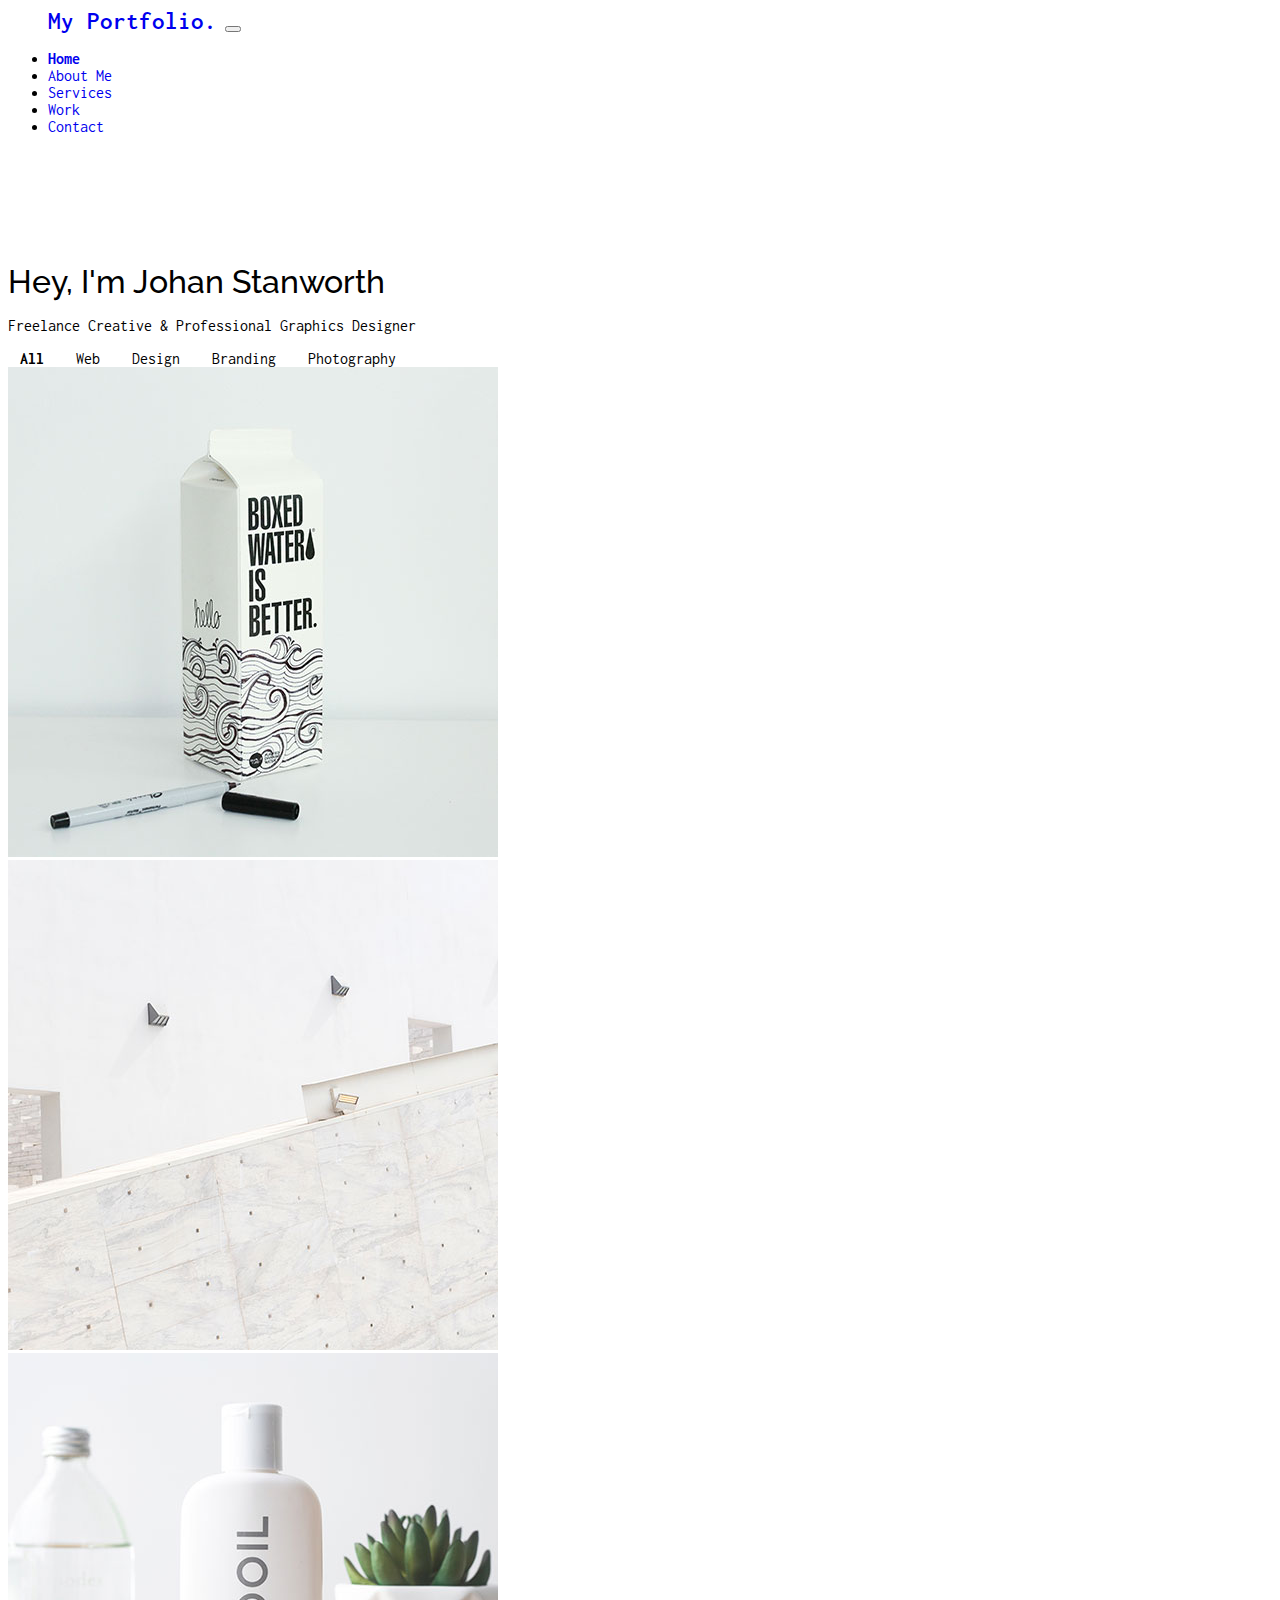
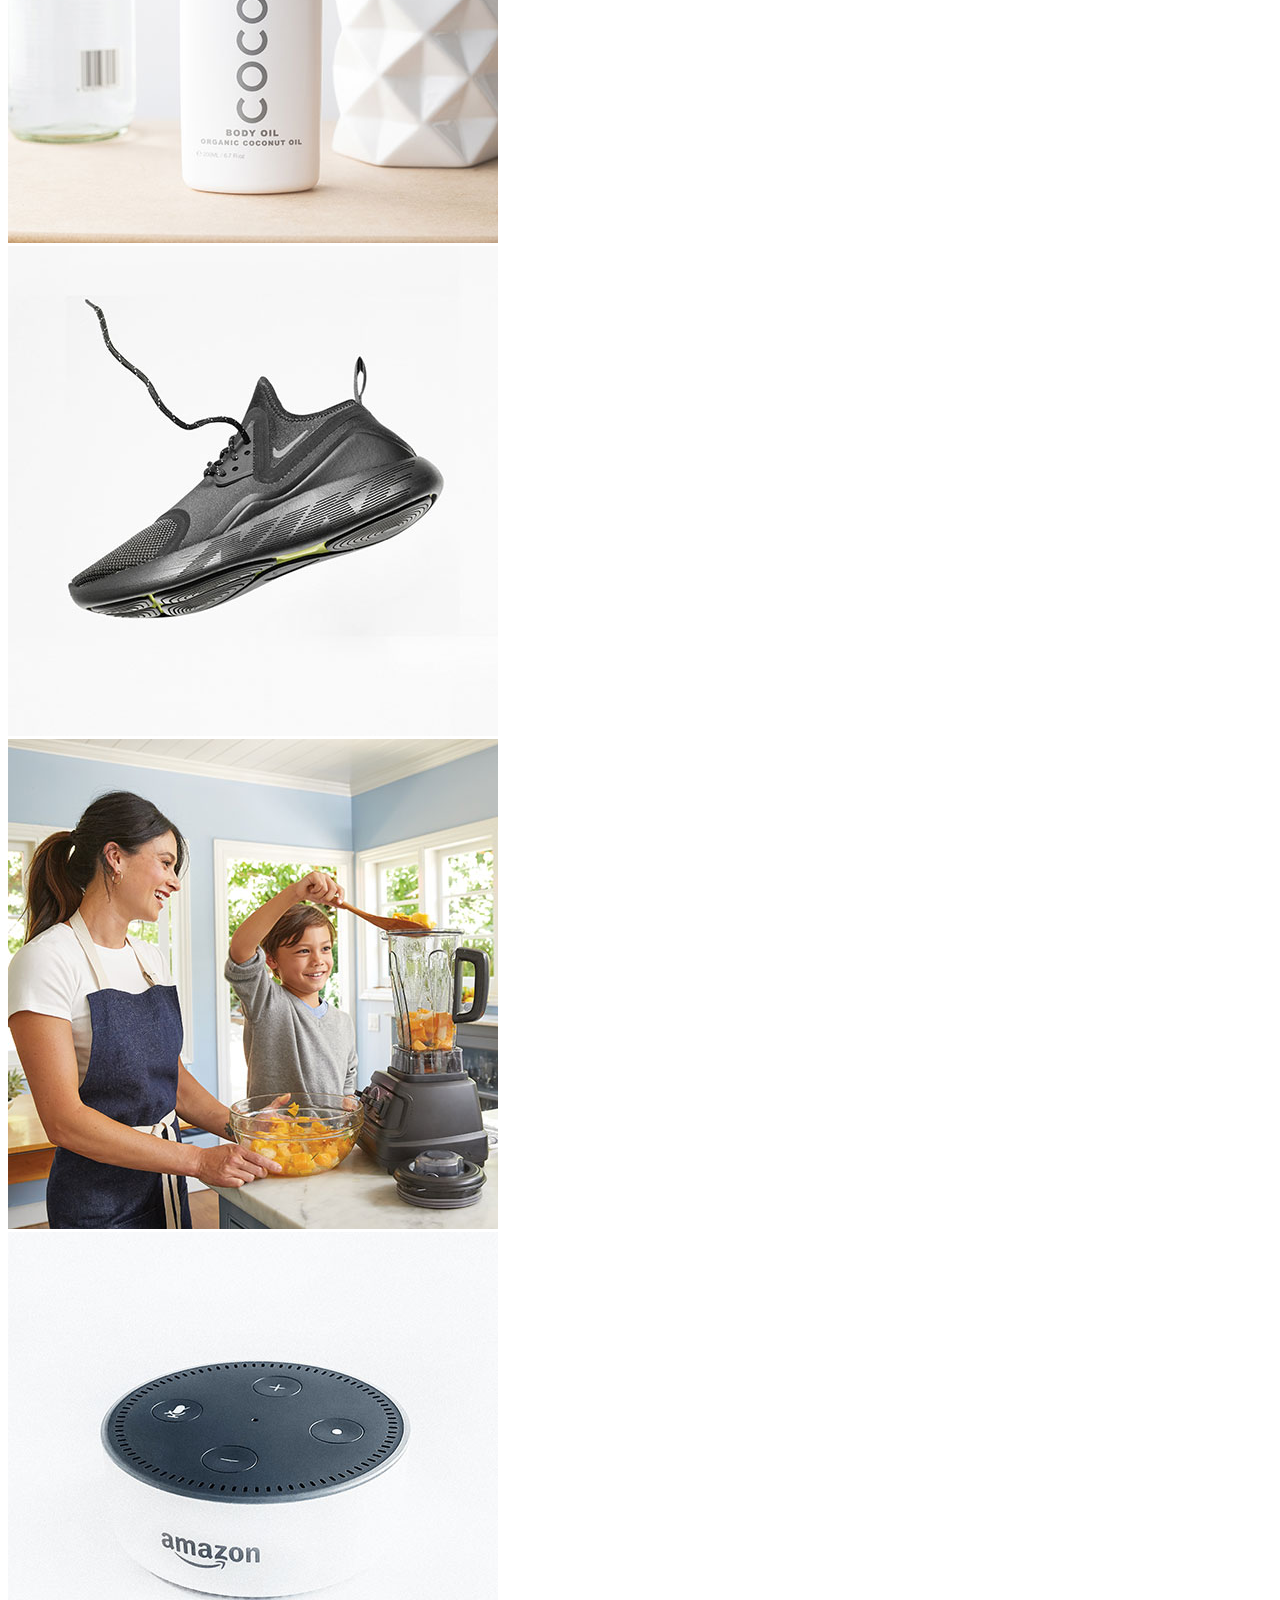
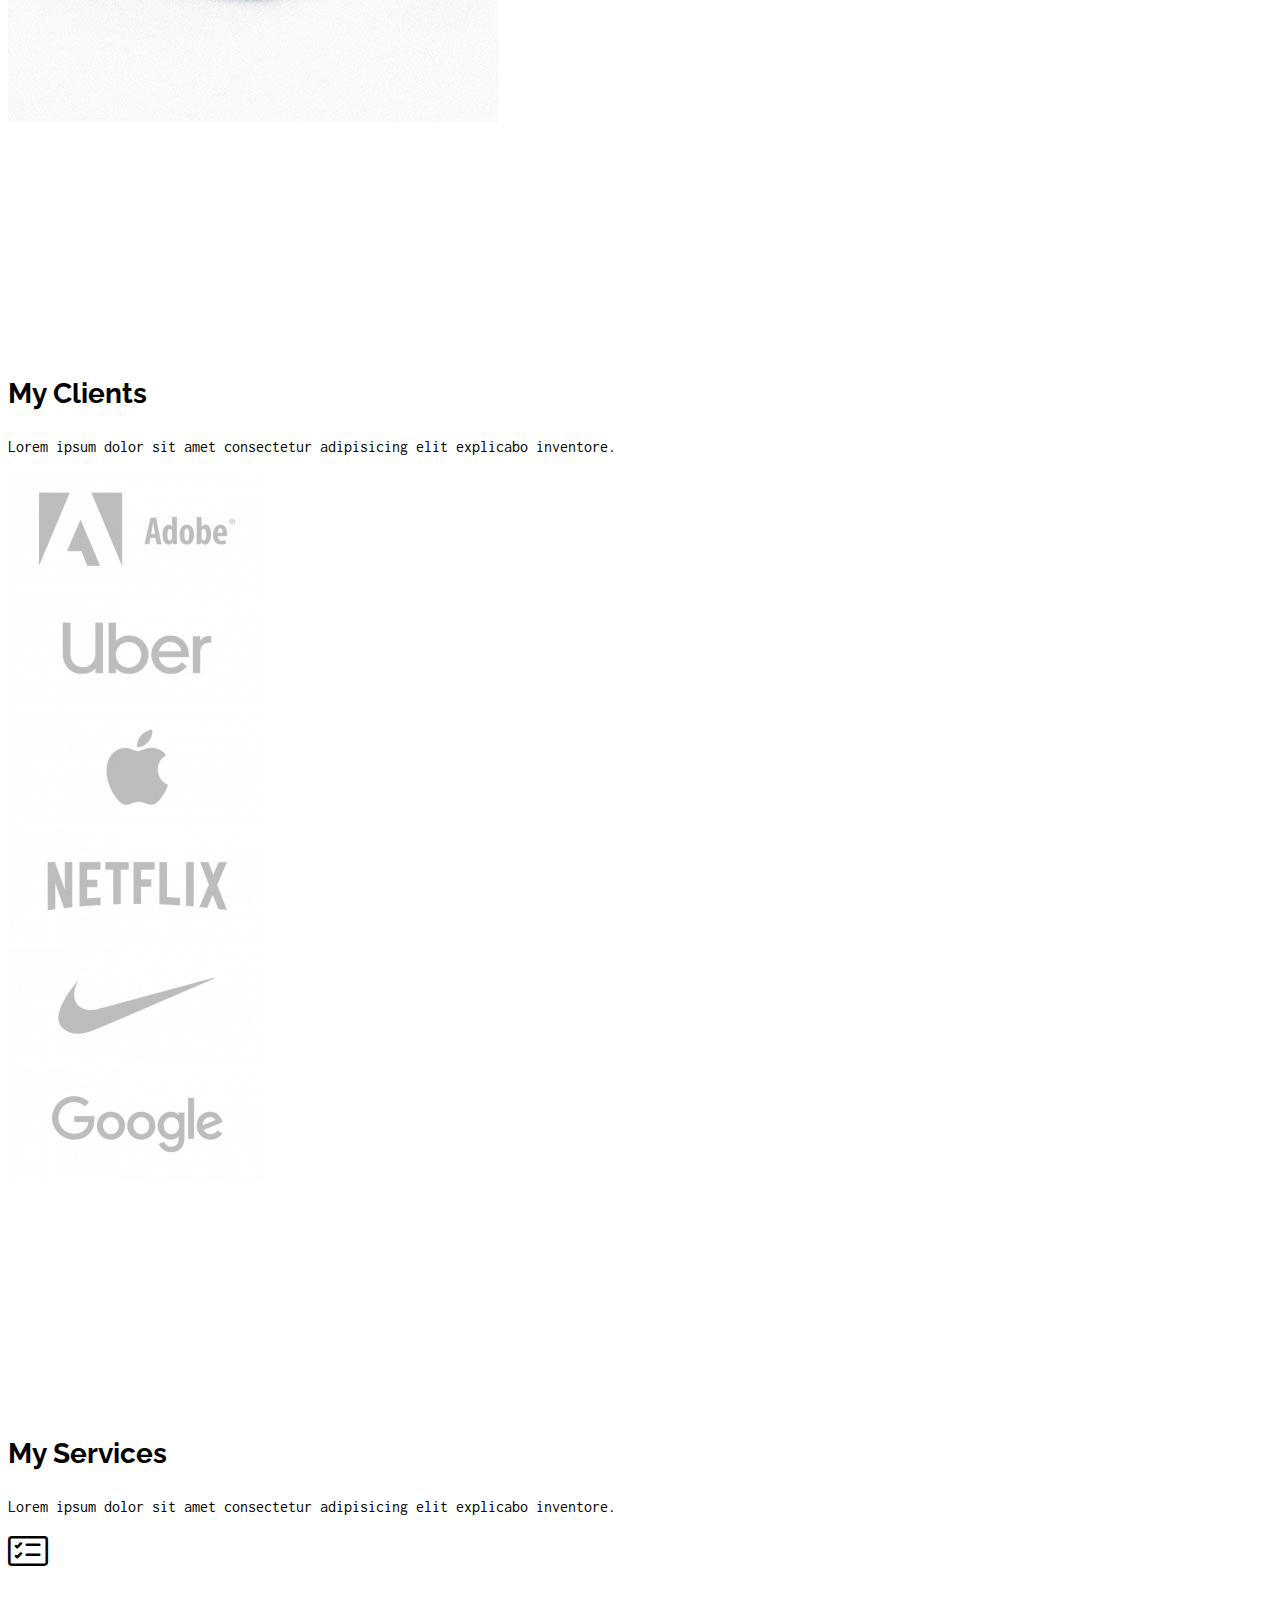
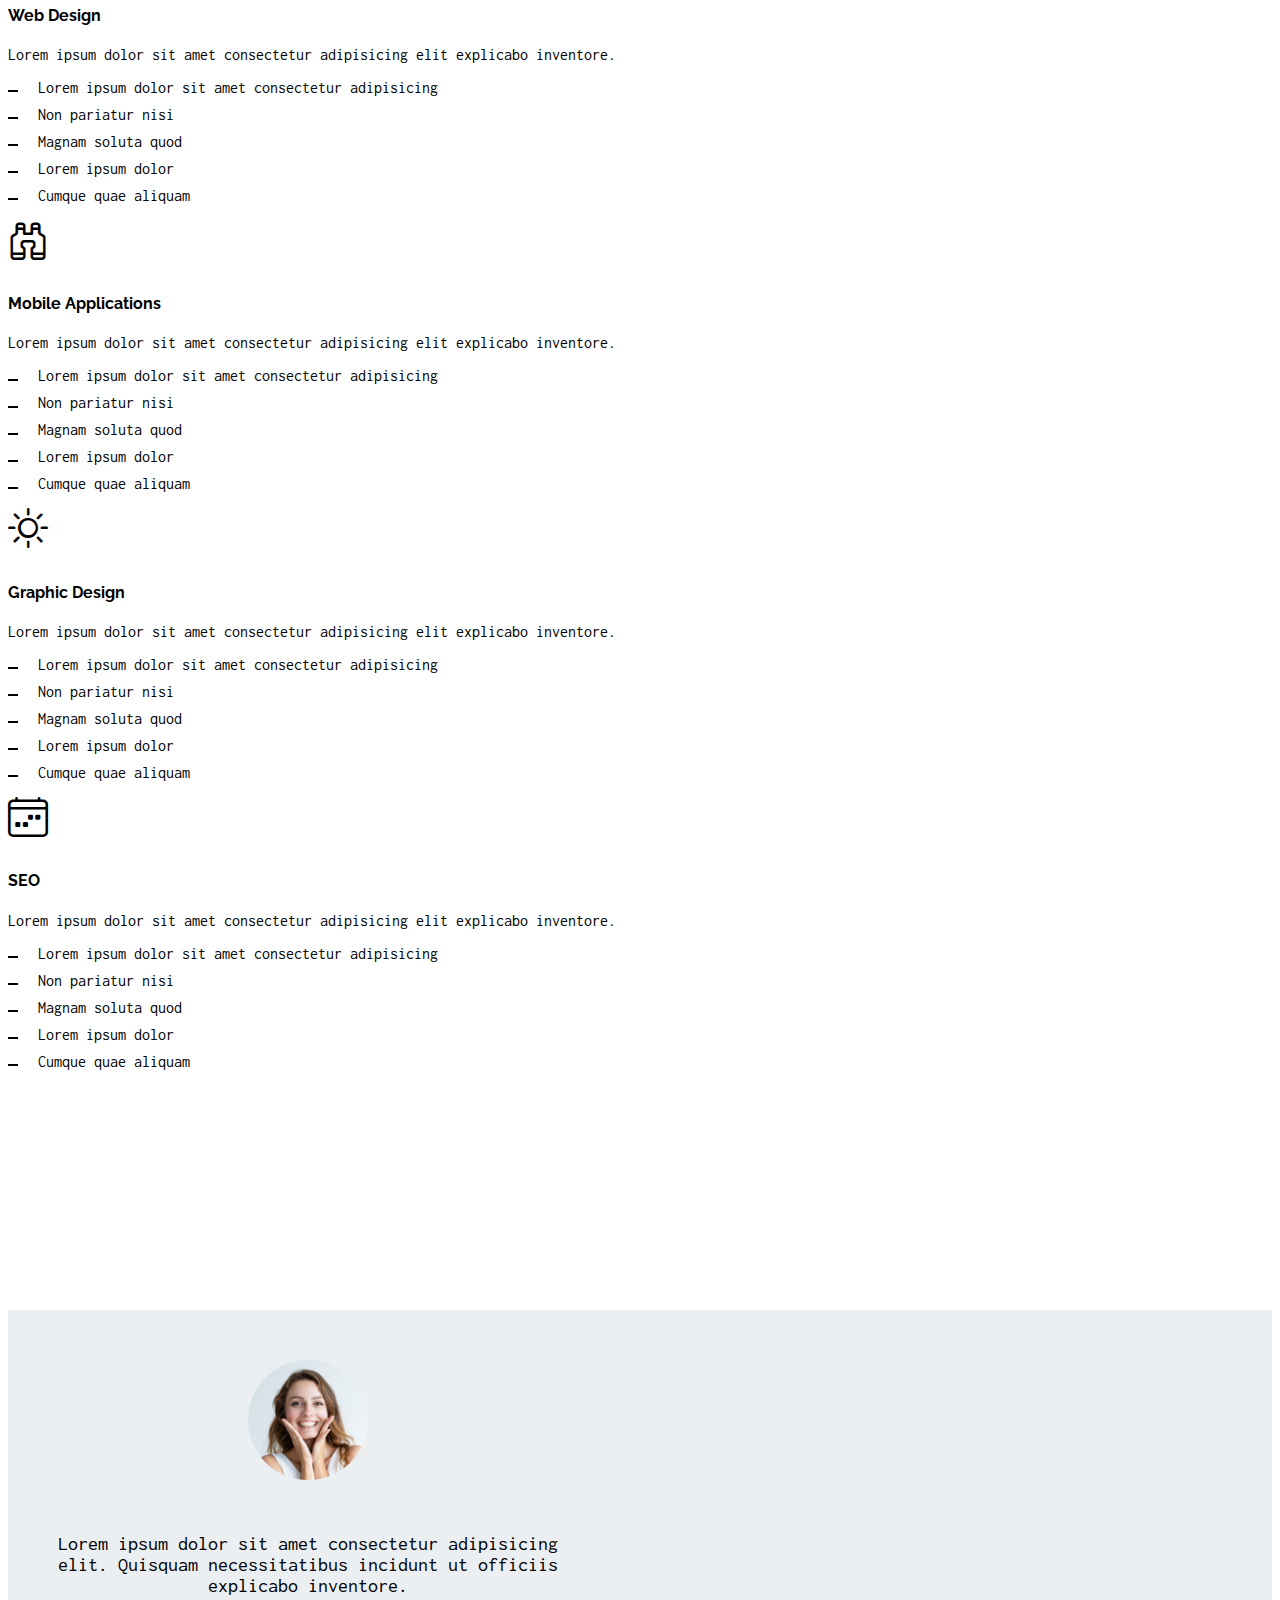
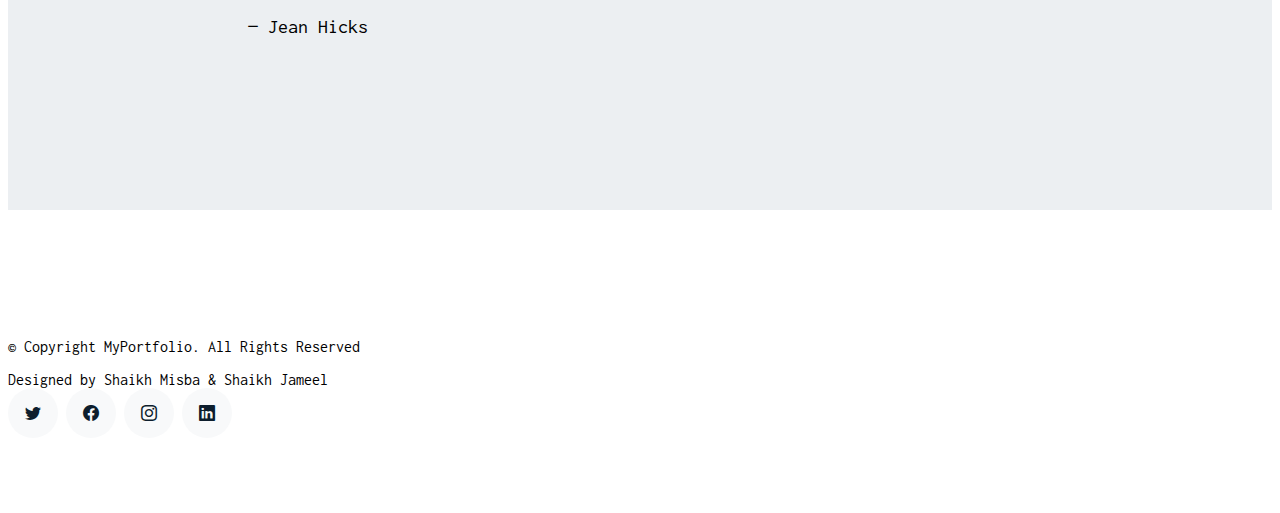
<file: index.html>
<!DOCTYPE html>
<html lang="en">
  <head>
    <!-- Required meta tags -->
    <meta charset="utf-8" />
    <meta name="viewport" content="width=device-width, initial-scale=1" />

    <!-- Bootstrap CSS -->
    <link
      href="https://cdn.jsdelivr.net/npm/bootstrap@5.1.0/dist/css/bootstrap.min.css"
      rel="stylesheet"
      integrity="sha384-KyZXEAg3QhqLMpG8r+8fhAXLRk2vvoC2f3B09zVXn8CA5QIVfZOJ3BCsw2P0p/We"
      crossorigin="anonymous"
    />
    <link rel="stylesheet" href="css/main.css" />
    <link
      rel="stylesheet"
      href="https://cdn.jsdelivr.net/npm/bootstrap-icons@1.5.0/font/bootstrap-icons.css"
    />
    <link rel="preconnect" href="https://fonts.googleapis.com" />
    <link rel="preconnect" href="https://fonts.gstatic.com" crossorigin />
    <link
      href="https://fonts.googleapis.com/css2?family=Inconsolata:wght@300&family=Raleway:wght@300&display=swap"
      rel="stylesheet"
    />
  </head>
  <body>
    <nav class="navbar navbar-expand-lg navbar-light bg-light">
      <div class="container-fluid">
        <a class="navbar-brand" href="#">My Portfolio.</a>
        <button
          class="navbar-toggler"
          type="button"
          data-bs-toggle="collapse"
          data-bs-target="#navbarNav"
          aria-controls="navbarNav"
          aria-expanded="false"
          aria-label="Toggle navigation"
        >
          <span class="navbar-toggler-icon"></span>
        </button>
        <div class="collapse navbar-collapse" id="navbarNav">
          <ul class="navbar-nav">
            <li class="nav-item">
              <a class="nav-link active" aria-current="page" href="index.html"
                >Home</a
              >
            </li>
            <li class="nav-item">
              <a class="nav-link" href="about.html">About Me</a>
            </li>
            <li class="nav-item">
              <a class="nav-link" href="services.html">Services</a>
            </li>
            <li class="nav-item">
              <a class="nav-link" href="work.html">Work</a>
            </li>
            <li class="nav-item">
              <a class="nav-link" href="contact.html">Contact</a>
            </li>
          </ul>
        </div>
      </div>
    </nav>
    <section class="section" id="home">
      <div class="container">
        <div class="row mb-5 align-items-center">
          <div class="col-lg-6 col-md-12 col-ms-12">
            <h2>Hey, I'm Johan Stanworth</h2>
            <p class="mb-0">
              Freelance Creative & Professional Graphics Designer
            </p>
          </div>
          <div
            class="col-md-12 col-lg-6 text-start text-lg-end d-none d-md-block"
          >
            <div id="filters" class="filters">
              <a href="#" class="active">All</a>
              <a href="#">Web</a>
              <a href="#">Design</a>
              <a href="#">Branding</a>
              <a href="#">Photography</a>
            </div>
          </div>
        </div>

        <div class="row">
          <div class="col-lg-4 col-md-6 mb-4">
            <img class="img-fluid" src="/assets/img/img_1.jpg" alt="" />
          </div>
          <div class="col-lg-4 col-md-6 mb-4">
            <img class="img-fluid" src="/assets/img/img_2.jpg" alt="" />
          </div>
          <div class="col-lg-4 col-md-6 mb-4">
            <img class="img-fluid" src="/assets/img/img_3.jpg" alt="" />
          </div>
          <div class="col-lg-4 col-md-6 mb-4">
            <img class="img-fluid" src="/assets/img/img_4.jpg" alt="" />
          </div>
          <div class="col-lg-4 col-md-6 mb-4">
            <img class="img-fluid" src="/assets/img/img_5.jpg" alt="" />
          </div>
          <div class="col-lg-4 col-md-6 mb-4">
            <img class="img-fluid" src="/assets/img/img_6.jpg" alt="" />
          </div>
        </div>
      </div>
    </section>

    <!-- ------------------Clients------------------------------- -->
    <section class="section">
      <div class="container">
        <div class="row justify-content-center text-center mb-4">
          <div class="col-5">
            <h3 class="h3 heading">My Clients</h3>
            <p>
              Lorem ipsum dolor sit amet consectetur adipisicing elit explicabo
              inventore.
            </p>
          </div>
        </div>

        <div class="row">
          <div class="col-4 col-sm-4 col-md-2">
            <a href="#" class="client-logo"
              ><img
                src="assets/img/logo-adobe.png"
                alt="Image"
                class="img-fluid"
            /></a>
          </div>

          <div class="col-4 col-sm-4 col-md-2">
            <a href="#" class="client-logo"
              ><img
                src="assets/img/logo-uber.png"
                alt="Image"
                class="img-fluid"
            /></a>
          </div>

          <div class="col-4 col-sm-4 col-md-2">
            <a href="#" class="client-logo"
              ><img
                src="assets/img/logo-apple.png"
                alt="Image"
                class="img-fluid"
            /></a>
          </div>

          <div class="col-4 col-sm-4 col-md-2">
            <a href="#" class="client-logo"
              ><img
                src="assets/img/logo-netflix.png"
                alt="Image"
                class="img-fluid"
            /></a>
          </div>

          <div class="col-4 col-sm-4 col-md-2">
            <a href="#" class="client-logo"
              ><img
                src="assets/img/logo-nike.png"
                alt="Image"
                class="img-fluid"
            /></a>
          </div>

          <div class="col-4 col-sm-4 col-md-2">
            <a href="#" class="client-logo"
              ><img
                src="assets/img/logo-google.png"
                alt="Image"
                class="img-fluid"
            /></a>
          </div>
        </div>
      </div>
    </section>

    <!-- ------------Services---------------- -->

    <section class="section services">
      <div class="container">
        <div class="row justify-content-center text-center mb-4">
          <div class="col-5">
            <h3 class="h3 heading">My Services</h3>
            <p>
              Lorem ipsum dolor sit amet consectetur adipisicing elit explicabo
              inventore.
            </p>
          </div>
        </div>

        <div class="row">
          <div class="col-lg-3 col-md-6 col-sm-6">
            <i class="bi bi-card-checklist"></i>
            <h4 class="h4 mb-2">Web Design</h4>
            <p>
              Lorem ipsum dolor sit amet consectetur adipisicing elit explicabo
              inventore.
            </p>
            <ul class="list-unstyled list-line">
              <li>Lorem ipsum dolor sit amet consectetur adipisicing</li>
              <li>Non pariatur nisi</li>
              <li>Magnam soluta quod</li>
              <li>Lorem ipsum dolor</li>
              <li>Cumque quae aliquam</li>
            </ul>
          </div>

          <div class="col-12 col-sm-6 col-md-6 col-lg-3">
            <i class="bi bi-binoculars"></i>
            <h4 class="h4 mb-2">Mobile Applications</h4>
            <p>
              Lorem ipsum dolor sit amet consectetur adipisicing elit explicabo
              inventore.
            </p>
            <ul class="list-unstyled list-line">
              <li>Lorem ipsum dolor sit amet consectetur adipisicing</li>
              <li>Non pariatur nisi</li>
              <li>Magnam soluta quod</li>
              <li>Lorem ipsum dolor</li>
              <li>Cumque quae aliquam</li>
            </ul>
          </div>

          <div class="col-12 col-sm-6 col-md-6 col-lg-3">
            <i class="bi bi-brightness-high"></i>
            <h4 class="h4 mb-2">Graphic Design</h4>
            <p>
              Lorem ipsum dolor sit amet consectetur adipisicing elit explicabo
              inventore.
            </p>
            <ul class="list-unstyled list-line">
              <li>Lorem ipsum dolor sit amet consectetur adipisicing</li>
              <li>Non pariatur nisi</li>
              <li>Magnam soluta quod</li>
              <li>Lorem ipsum dolor</li>
              <li>Cumque quae aliquam</li>
            </ul>
          </div>

          <div class="col-12 col-sm-6 col-md-6 col-lg-3">
            <i class="bi bi-calendar4-week"></i>
            <h4 class="h4 mb-2">SEO</h4>
            <p>
              Lorem ipsum dolor sit amet consectetur adipisicing elit explicabo
              inventore.
            </p>
            <ul class="list-unstyled list-line">
              <li>Lorem ipsum dolor sit amet consectetur adipisicing</li>
              <li>Non pariatur nisi</li>
              <li>Magnam soluta quod</li>
              <li>Lorem ipsum dolor</li>
              <li>Cumque quae aliquam</li>
            </ul>
          </div>
        </div>
      </div>
    </section>

    <!-- ----------------------Testimonials------------------ -->
    <section class="section" pt-0>
      <div class="container testimonials-wrap d-flex justify-content-center">
        <div class="testimonials">
          <div class="row">
            <div class="col-md-12">
              <img
                class="img-fluid img"
                src="/assets/img/person_1.jpg"
                alt=""
              />
            </div>
            <div class="col-md-12">
              <p>
                Lorem ipsum dolor sit amet consectetur adipisicing elit.
                Quisquam necessitatibus incidunt ut officiis explicabo
                inventore.
              </p>
            </div>
            <div class="col-md-12">
              <p>— Jean Hicks</p>
            </div>
          </div>
        </div>
      </div>
    </section>

    <!-- --------------footer------------------ -->
    <footer class="footer">
      <div class="container">
        <div class="row">
          <div class="col-sm-6">
            <p class="mb-1">© Copyright MyPortfolio. All Rights Reserved</p>
            <div class="credits">
              Designed by <a href="index.html">Shaikh Misba & Shaikh Jameel</a>
            </div>
          </div>
          <div class="col-sm-6 social text-md-end">
            <a href="#"><span class="bi bi-twitter"></span></a>
            <a href="#"><span class="bi bi-facebook"></span></a>
            <a href="#"><span class="bi bi-instagram"></span></a>
            <a href="#"><span class="bi bi-linkedin"></span></a>
          </div>
        </div>
      </div>
    </footer>

    <script
      src="https://cdn.jsdelivr.net/npm/@popperjs/core@2.9.3/dist/umd/popper.min.js"
      integrity="sha384-eMNCOe7tC1doHpGoWe/6oMVemdAVTMs2xqW4mwXrXsW0L84Iytr2wi5v2QjrP/xp"
      crossorigin="anonymous"
    ></script>
    <script
      src="https://cdn.jsdelivr.net/npm/bootstrap@5.1.0/dist/js/bootstrap.min.js"
      integrity="sha384-cn7l7gDp0eyniUwwAZgrzD06kc/tftFf19TOAs2zVinnD/C7E91j9yyk5//jjpt/"
      crossorigin="anonymous"
    ></script>
  </body>
</html>
</file>
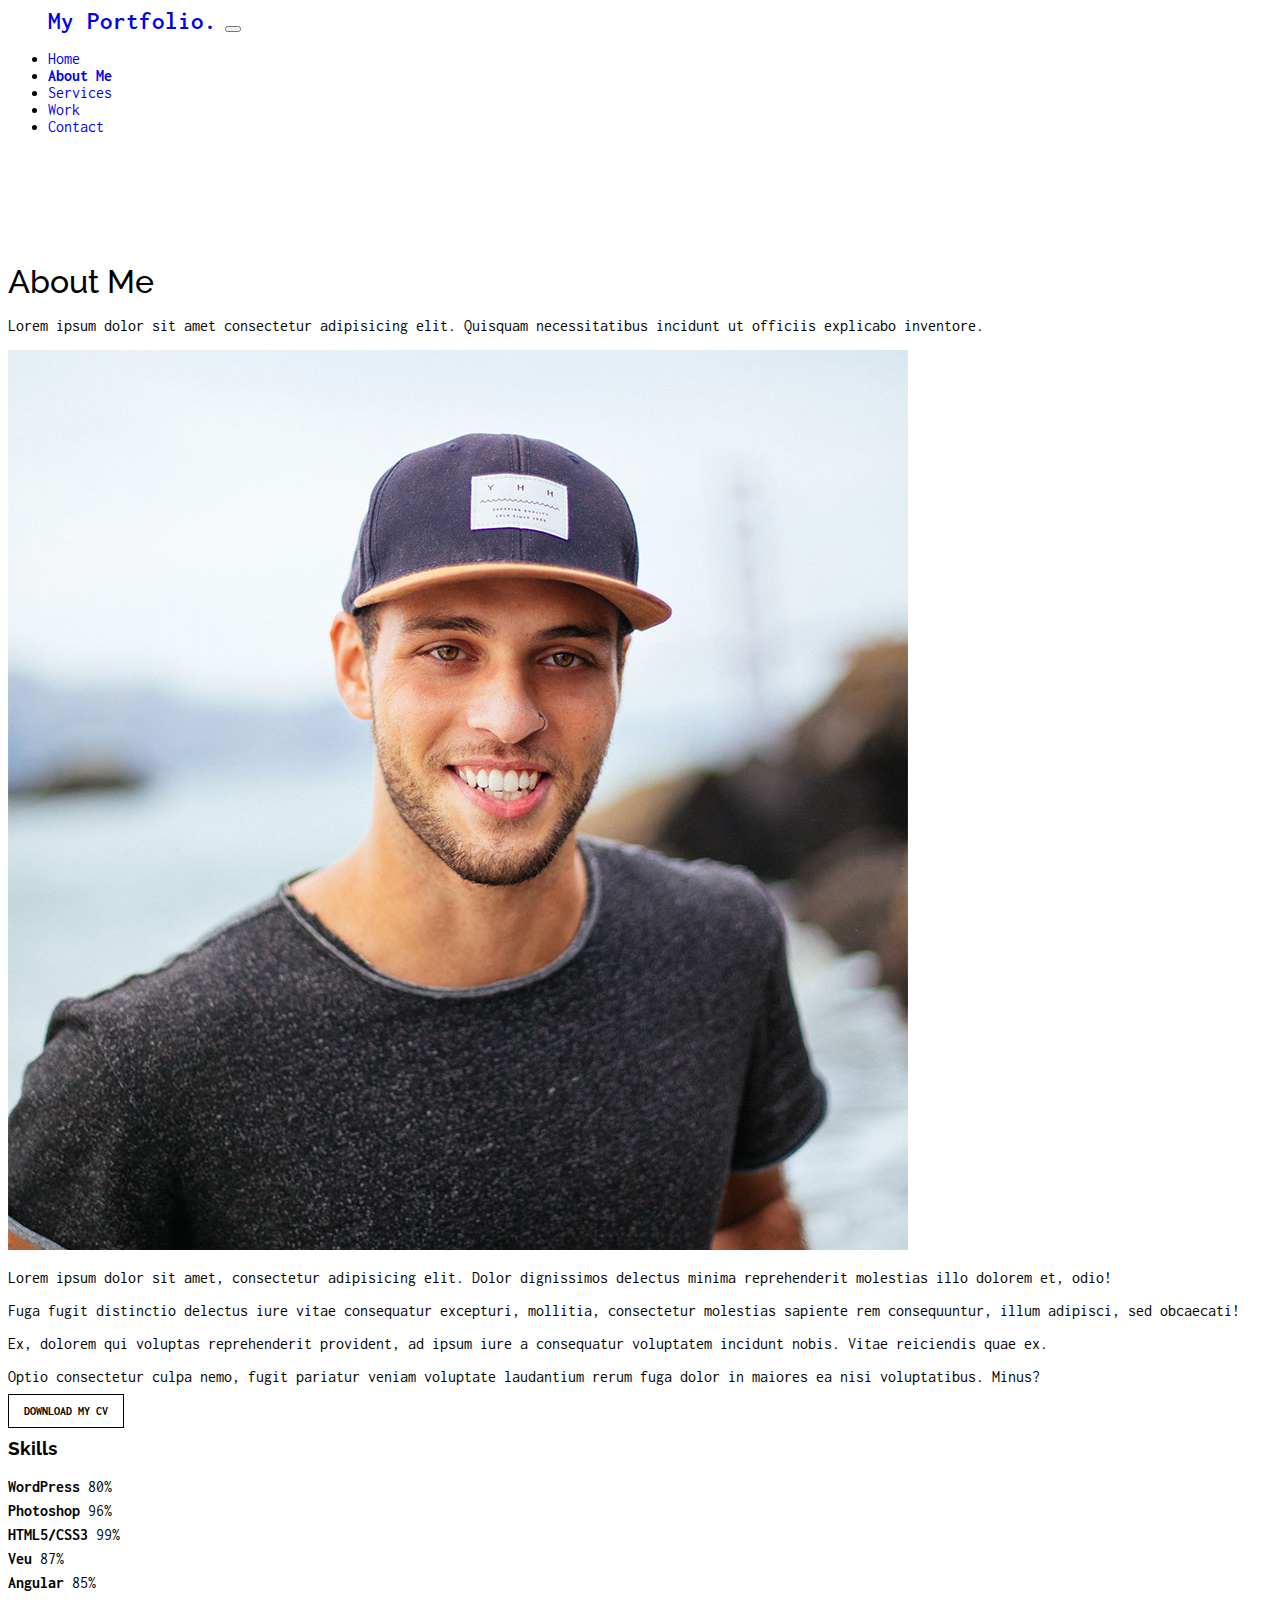
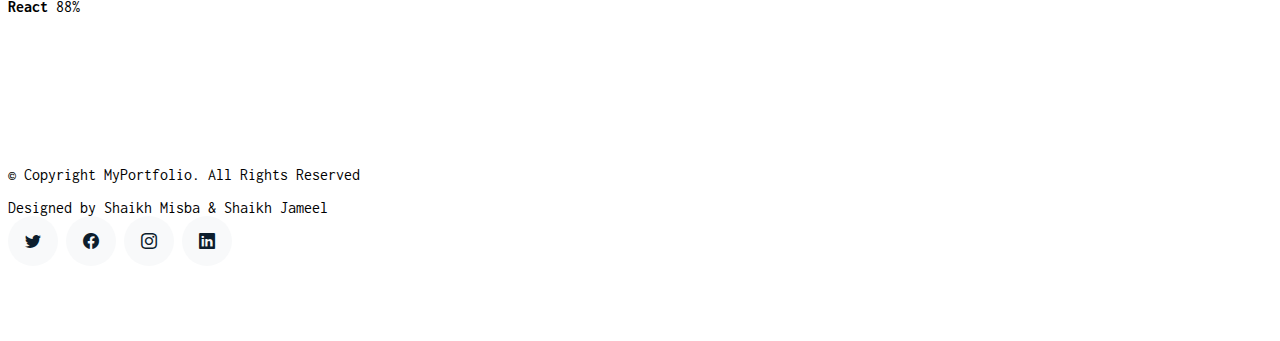
<file: about.html>
<!DOCTYPE html>
<html lang="en">
  <head>
    <!-- Required meta tags -->
    <meta charset="utf-8" />
    <meta name="viewport" content="width=device-width, initial-scale=1" />
    <meta name="keywords" content="***-***" />
    <meta
      name="description"
      content="*** is a growing web developer with a perfection in Frontend Development and C and python language."
    />
    <meta
      name="keywords"
      content="web, developer, web developer, frontend developer, design, ui, ***, ***"
    />
    <meta name="author" content="***" />

    <!-- Bootstrap CSS -->
    <link
      href="https://cdn.jsdelivr.net/npm/bootstrap@5.1.0/dist/css/bootstrap.min.css"
      rel="stylesheet"
      integrity="sha384-KyZXEAg3QhqLMpG8r+8fhAXLRk2vvoC2f3B09zVXn8CA5QIVfZOJ3BCsw2P0p/We"
      crossorigin="anonymous"
    />
    <link rel="stylesheet" href="css/main.css" />
    <link
      rel="stylesheet"
      href="https://cdn.jsdelivr.net/npm/bootstrap-icons@1.5.0/font/bootstrap-icons.css"
    />
    <link rel="preconnect" href="https://fonts.googleapis.com" />
    <link rel="preconnect" href="https://fonts.gstatic.com" crossorigin />
    <link
      href="https://fonts.googleapis.com/css2?family=Inconsolata:wght@300&family=Raleway:wght@300&display=swap"
      rel="stylesheet"
    />
  </head>
  <body>
    <nav class="navbar navbar-expand-lg navbar-light bg-light">
      <div class="container-fluid">
        <a class="navbar-brand" href="#">My Portfolio.</a>
        <button
          class="navbar-toggler"
          type="button"
          data-bs-toggle="collapse"
          data-bs-target="#navbarNav"
          aria-controls="navbarNav"
          aria-expanded="false"
          aria-label="Toggle navigation"
        >
          <span class="navbar-toggler-icon"></span>
        </button>
        <div class="collapse navbar-collapse" id="navbarNav">
          <ul class="navbar-nav">
            <li class="nav-item">
              <a class="nav-link" aria-current="page" href="index.html">Home</a>
            </li>
            <li class="nav-item">
              <a class="nav-link active" href="about.html">About Me</a>
            </li>
            <li class="nav-item">
              <a class="nav-link" href="services.html">Services</a>
            </li>
            <li class="nav-item">
              <a class="nav-link" href="work.html">Work</a>
            </li>
            <li class="nav-item">
              <a class="nav-link" href="contact.html">Contact</a>
            </li>
          </ul>
        </div>
      </div>
    </nav>

    <section class="section pb-5" id="home">
      <div class="container">
        <div class="row mb-5 align-items-center">
          <div class="col-md-6">
            <h2 class="">About Me</h2>
            <p class="mb-0">
              Lorem ipsum dolor sit amet consectetur adipisicing elit. Quisquam
              necessitatibus incidunt ut officiis explicabo inventore.
            </p>
          </div>
        </div>

        <div class="row">
          <div class="col-md-7 mb-5 mb-md-0">
            <p>
              <img
                src="assets/img/person_1_sq.jpg"
                alt="Image"
                class="img-fluid"
              />
            </p>
            <p>
              Lorem ipsum dolor sit amet, consectetur adipisicing elit. Dolor
              dignissimos delectus minima reprehenderit molestias illo dolorem
              et, odio!
            </p>
            <p>
              Fuga fugit distinctio delectus iure vitae consequatur excepturi,
              mollitia, consectetur molestias sapiente rem consequuntur, illum
              adipisci, sed obcaecati!
            </p>
            <p>
              Ex, dolorem qui voluptas reprehenderit provident, ad ipsum iure a
              consequatur voluptatem incidunt nobis. Vitae reiciendis quae ex.
            </p>
            <p>
              Optio consectetur culpa nemo, fugit pariatur veniam voluptate
              laudantium rerum fuga dolor in maiores ea nisi voluptatibus.
              Minus?
            </p>
            <p><a href="#" class="readmore">DOWNLOAD MY CV</a></p>
          </div>

          <div class="col-md-4 ml-auto">
            <h3 class="h3 mb-4">Skills</h3>
            <ul class="list-unstyled">
              <li class="mb-3">
                <div class="d-flex mb-1">
                  <strong>WordPress</strong>
                  <span class="ml-auto">80%</span>
                </div>
                <div class="progress custom-progress">
                  <div
                    class="progress-bar"
                    role="progressbar"
                    style="width: 80%"
                    aria-valuenow="80"
                    aria-valuemin="0"
                    aria-valuemax="100"
                  ></div>
                </div>
              </li>
              <li class="mb-3">
                <div class="d-flex mb-1">
                  <strong>Photoshop</strong>
                  <span class="ml-auto">96%</span>
                </div>
                <div class="progress custom-progress">
                  <div
                    class="progress-bar"
                    role="progressbar"
                    style="width: 96%"
                    aria-valuenow="96"
                    aria-valuemin="0"
                    aria-valuemax="100"
                  ></div>
                </div>
              </li>
              <li class="mb-3">
                <div class="d-flex mb-1">
                  <strong>HTML5/CSS3</strong>
                  <span class="ml-auto">99%</span>
                </div>
                <div class="progress custom-progress">
                  <div
                    class="progress-bar"
                    role="progressbar"
                    style="width: 99%"
                    aria-valuenow="99"
                    aria-valuemin="0"
                    aria-valuemax="100"
                  ></div>
                </div>
              </li>
              <li class="mb-3">
                <div class="d-flex mb-1">
                  <strong>Veu</strong>
                  <span class="ml-auto">87%</span>
                </div>
                <div class="progress custom-progress">
                  <div
                    class="progress-bar"
                    role="progressbar"
                    style="width: 87%"
                    aria-valuenow="87"
                    aria-valuemin="0"
                    aria-valuemax="100"
                  ></div>
                </div>
              </li>
              <li class="mb-3">
                <div class="d-flex mb-1">
                  <strong>Angular</strong>
                  <span class="ml-auto">85%</span>
                </div>
                <div class="progress custom-progress">
                  <div
                    class="progress-bar"
                    role="progressbar"
                    style="width: 85%"
                    aria-valuenow="85"
                    aria-valuemin="0"
                    aria-valuemax="100"
                  ></div>
                </div>
              </li>
              <li class="mb-3">
                <div class="d-flex mb-1">
                  <strong>React</strong>
                  <span class="ml-auto">88%</span>
                </div>
                <div class="progress custom-progress">
                  <div
                    class="progress-bar"
                    role="progressbar"
                    style="width: 88%"
                    aria-valuenow="88"
                    aria-valuemin="0"
                    aria-valuemax="100"
                  ></div>
                </div>
              </li>
            </ul>
          </div>
        </div>
      </div>
    </section>

    <!-- --------------footer------------------ -->
    <footer class="footer">
      <div class="container">
        <div class="row">
          <div class="col-sm-6">
            <p class="mb-1">© Copyright MyPortfolio. All Rights Reserved</p>
            <div class="credits">
              Designed by <a href="index.html">Shaikh Misba & Shaikh Jameel</a>
            </div>
          </div>
          <div class="col-sm-6 social text-md-end">
            <a href="#"><span class="bi bi-twitter"></span></a>
            <a href="#"><span class="bi bi-facebook"></span></a>
            <a href="#"><span class="bi bi-instagram"></span></a>
            <a href="#"><span class="bi bi-linkedin"></span></a>
          </div>
        </div>
      </div>
    </footer>

    <!-- Optional JavaScript; choose one of the two! -->

    <!-- Option 1: Bootstrap Bundle with Popper -->
    <script
      src="https://cdn.jsdelivr.net/npm/bootstrap@5.1.0/dist/js/bootstrap.bundle.min.js"
      integrity="sha384-U1DAWAznBHeqEIlVSCgzq+c9gqGAJn5c/t99JyeKa9xxaYpSvHU5awsuZVVFIhvj"
      crossorigin="anonymous"
    ></script>
  </body>
</html>
</file>
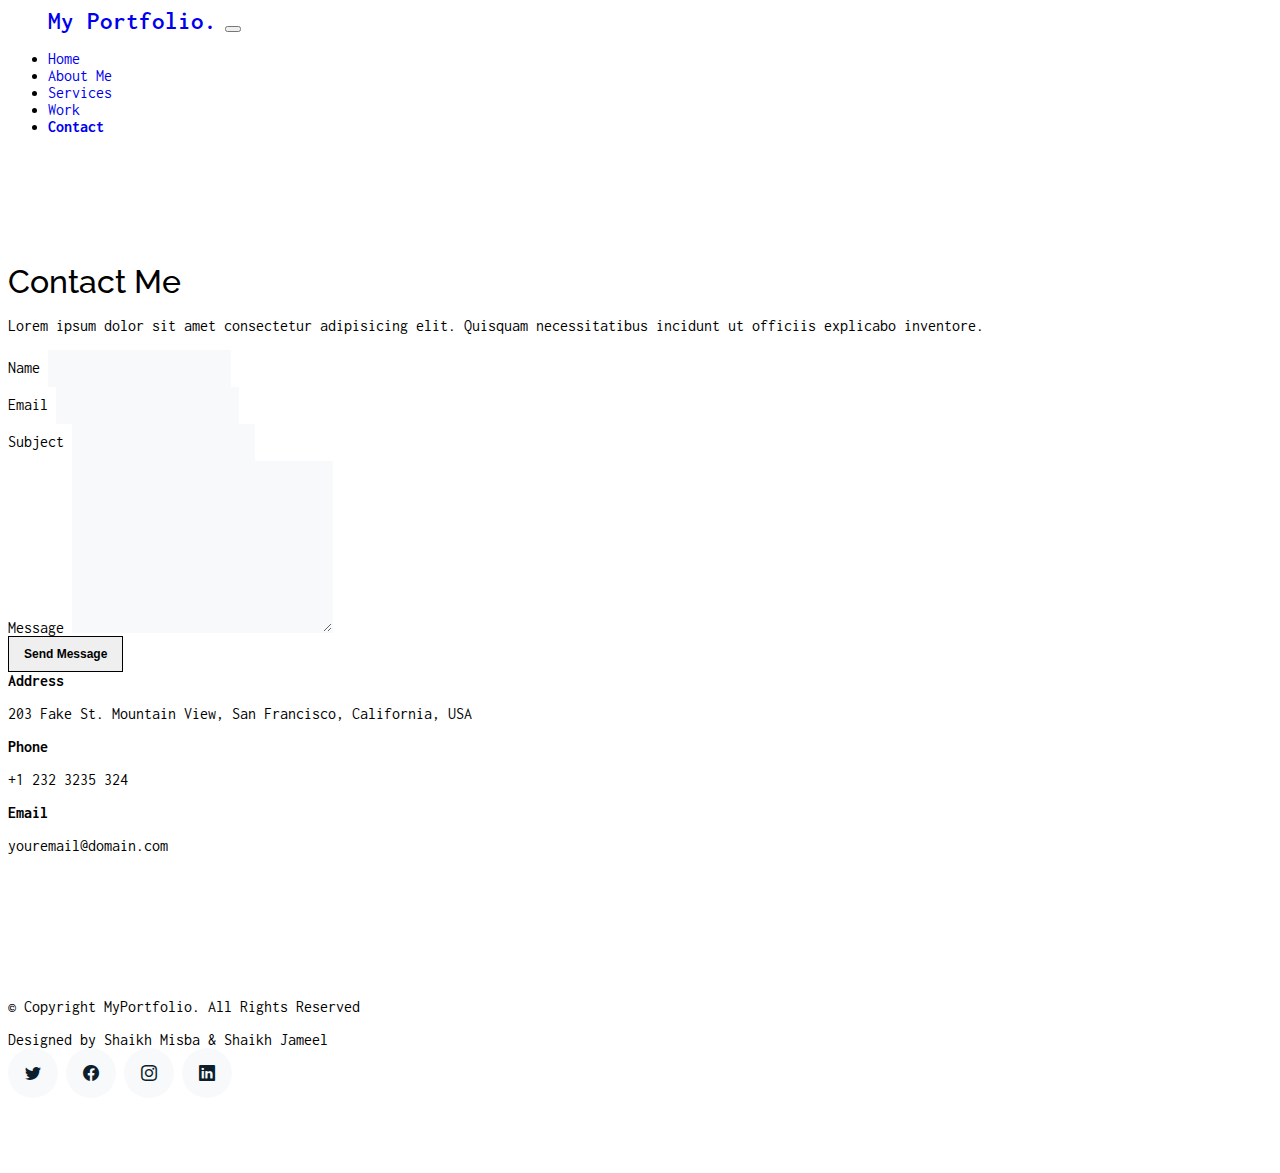
<file: contact.html>
<!DOCTYPE html>
<html lang="en">
  <head>
    <!-- Required meta tags -->
    <meta charset="utf-8" />
    <meta name="viewport" content="width=device-width, initial-scale=1" />
    <meta name="keywords" content="***-***" />
    <meta
      name="description"
      content="*** is a growing web developer with a perfection in Frontend Development and C and python language."
    />
    <meta
      name="keywords"
      content="web, developer, web developer, frontend developer, design, ui, ***, ***"
    />
    <meta name="author" content="***" />

    <!-- Bootstrap CSS -->
    <link
      href="https://cdn.jsdelivr.net/npm/bootstrap@5.1.0/dist/css/bootstrap.min.css"
      rel="stylesheet"
      integrity="sha384-KyZXEAg3QhqLMpG8r+8fhAXLRk2vvoC2f3B09zVXn8CA5QIVfZOJ3BCsw2P0p/We"
      crossorigin="anonymous"
    />
    <link rel="stylesheet" href="css/main.css" />
    <link
      rel="stylesheet"
      href="https://cdn.jsdelivr.net/npm/bootstrap-icons@1.5.0/font/bootstrap-icons.css"
    />
    <link rel="preconnect" href="https://fonts.googleapis.com" />
    <link rel="preconnect" href="https://fonts.gstatic.com" crossorigin />
    <link
      href="https://fonts.googleapis.com/css2?family=Inconsolata:wght@300&family=Raleway:wght@300&display=swap"
      rel="stylesheet"
    />
  </head>
  <body>
    <nav class="navbar navbar-expand-lg navbar-light bg-light">
      <div class="container-fluid">
        <a class="navbar-brand" href="#">My Portfolio.</a>
        <button
          class="navbar-toggler"
          type="button"
          data-bs-toggle="collapse"
          data-bs-target="#navbarNav"
          aria-controls="navbarNav"
          aria-expanded="false"
          aria-label="Toggle navigation"
        >
          <span class="navbar-toggler-icon"></span>
        </button>
        <div class="collapse navbar-collapse" id="navbarNav">
          <ul class="navbar-nav">
            <li class="nav-item">
              <a class="nav-link" aria-current="page" href="index.html">Home</a>
            </li>
            <li class="nav-item">
              <a class="nav-link" href="about.html">About Me</a>
            </li>
            <li class="nav-item">
              <a class="nav-link" href="services.html">Services</a>
            </li>
            <li class="nav-item">
              <a class="nav-link" href="work.html">Work</a>
            </li>
            <li class="nav-item">
              <a class="nav-link active" href="contact.html">Contact</a>
            </li>
          </ul>
        </div>
      </div>
    </nav>

    <section class="section pb-5" id="home">
      <div class="container">
        <div class="row mb-5 align-items-center">
          <div class="col-md-6">
            <h2 class="">Contact Me</h2>
            <p class="mb-0">
              Lorem ipsum dolor sit amet consectetur adipisicing elit. Quisquam
              necessitatibus incidunt ut officiis explicabo inventore.
            </p>
          </div>
        </div>

        <div class="row">
          <div class="col-md-7 mb-5 mb-md-0">
            <form
              action="forms/contact.php"
              method="post"
              role="form"
              class="php-email-form"
            >
              <div class="row gy-3">
                <div class="col-md-6">
                  <label for="name"> Name </label>
                  <input type="text" name="name" class="form-control" />
                </div>
                <!-- -----------------------Email--------------------         -->
                <div class="col-md-6">
                  <label for="name"> Email </label>
                  <input type="text" name="email" class="form-control" />
                </div>
                <!-- -----------------Email ends---------------- -->

                <!-- ------------subject-------------------- -->
                <div class="col-md-12 form-group">
                  <label for="name">Subject</label>
                  <input type="text" class="form-control" name="subject" />
                </div>
                <!-- ------------subject ends-------------------- -->

                <div class="col-md-12 form-group mb-3">
                  <label for="name">Message</label>
                  <textarea
                    class="form-control"
                    name="message"
                    cols="30"
                    rows="10"
                  ></textarea>
                </div>

                <!-- ------------------Submit---------------- -->

                <div class="col-md-6 mt-0 form-group">
                  <input
                    type="submit"
                    class="readmore d-block w-100"
                    value="Send Message"
                  />
                </div>
              </div>
            </form>
          </div>

          <div class="col-md-4 ml-auto">
            <strong class="address mb-1">Address</strong>
            <p class="mb-3">
              203 Fake St. Mountain View, San Francisco, California, USA
            </p>

            <strong class="address mb-1">Phone</strong>
            <p class="mb-3">+1 232 3235 324</p>

            <strong class="address mb-1">Email</strong>
            <p class="mb-3">youremail@domain.com</p>
          </div>
        </div>
      </div>
    </section>

    <!-- --------------footer------------------ -->
    <footer class="footer">
      <div class="container">
        <div class="row">
          <div class="col-sm-6">
            <p class="mb-1">© Copyright MyPortfolio. All Rights Reserved</p>
            <div class="credits">
              Designed by <a href="index.html">Shaikh Misba & Shaikh Jameel</a>
            </div>
          </div>
          <div class="col-sm-6 social text-md-end">
            <a href="#"><span class="bi bi-twitter"></span></a>
            <a href="#"><span class="bi bi-facebook"></span></a>
            <a href="#"><span class="bi bi-instagram"></span></a>
            <a href="#"><span class="bi bi-linkedin"></span></a>
          </div>
        </div>
      </div>
    </footer>

    <!-- Option 1: Bootstrap Bundle with Popper -->
    <script
      src="https://cdn.jsdelivr.net/npm/bootstrap@5.1.0/dist/js/bootstrap.bundle.min.js"
      integrity="sha384-U1DAWAznBHeqEIlVSCgzq+c9gqGAJn5c/t99JyeKa9xxaYpSvHU5awsuZVVFIhvj"
      crossorigin="anonymous"
    ></script>
  </body>
</html>
</file>
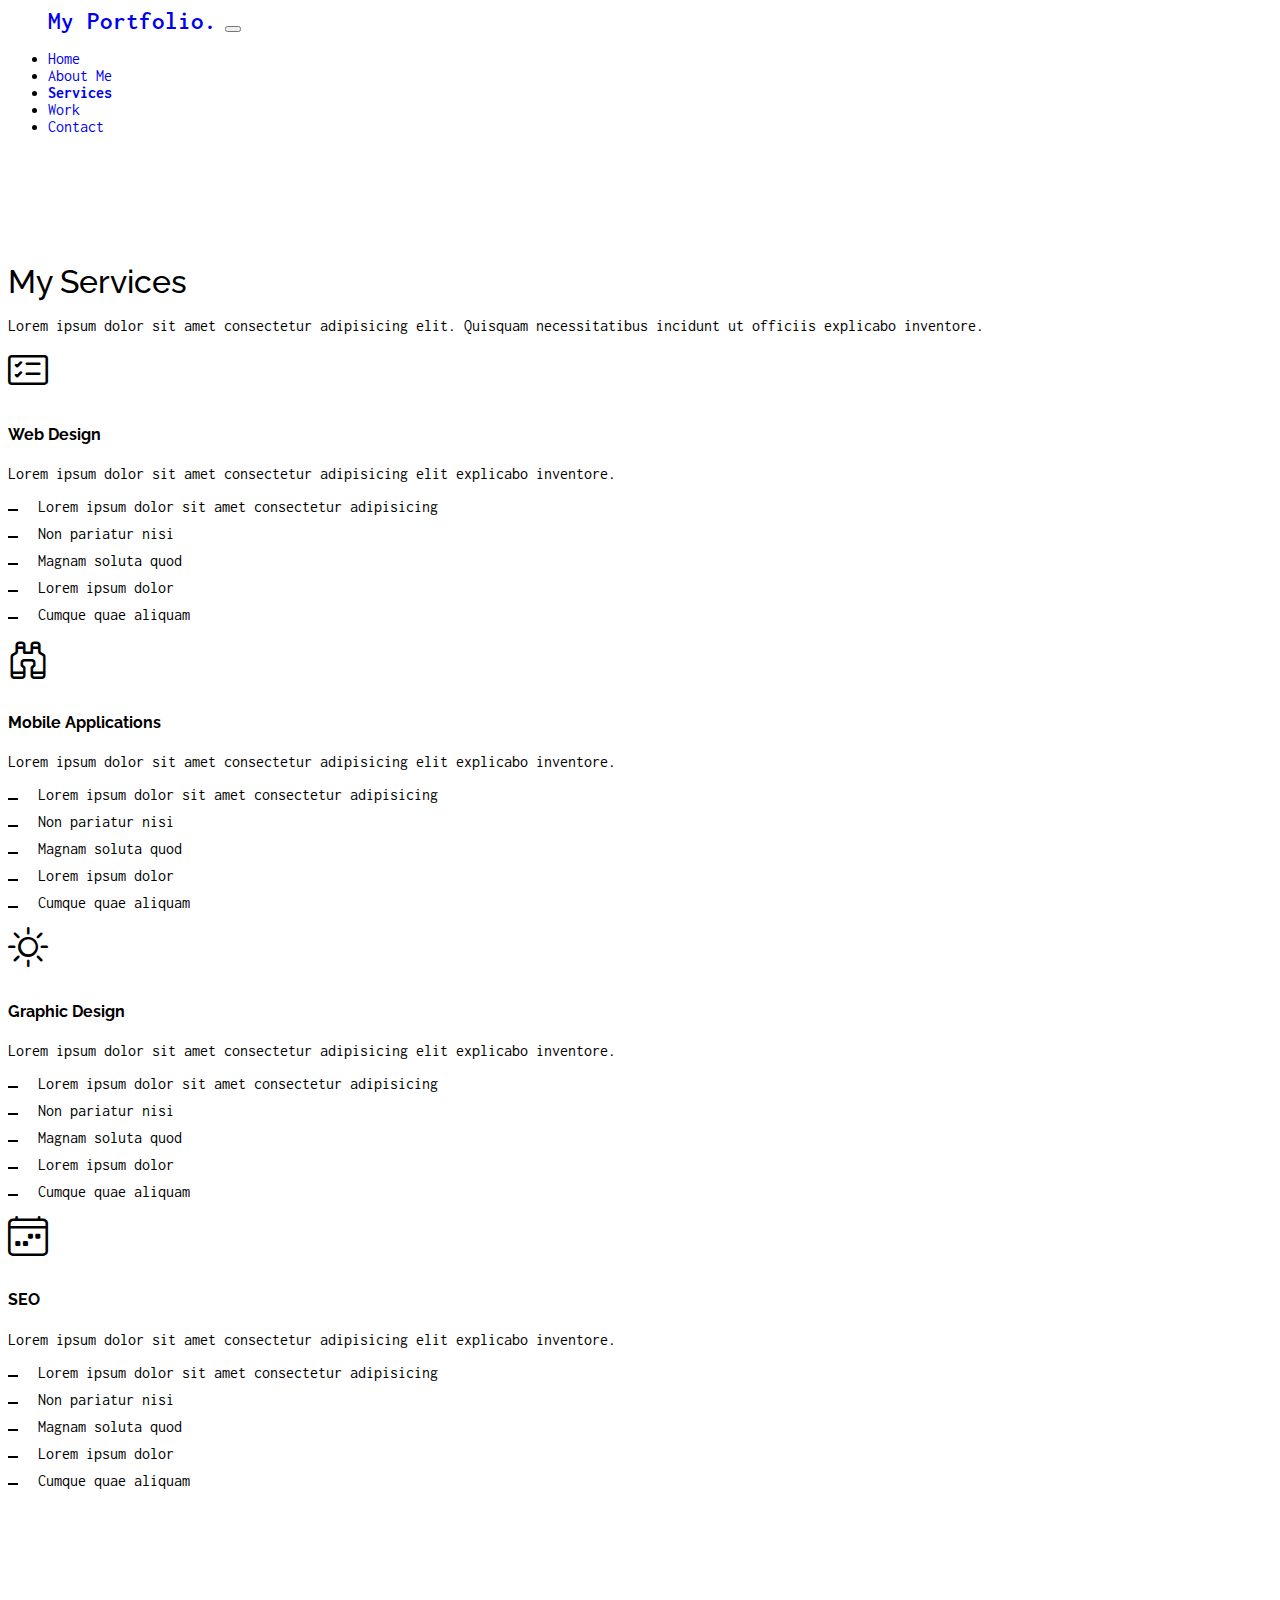
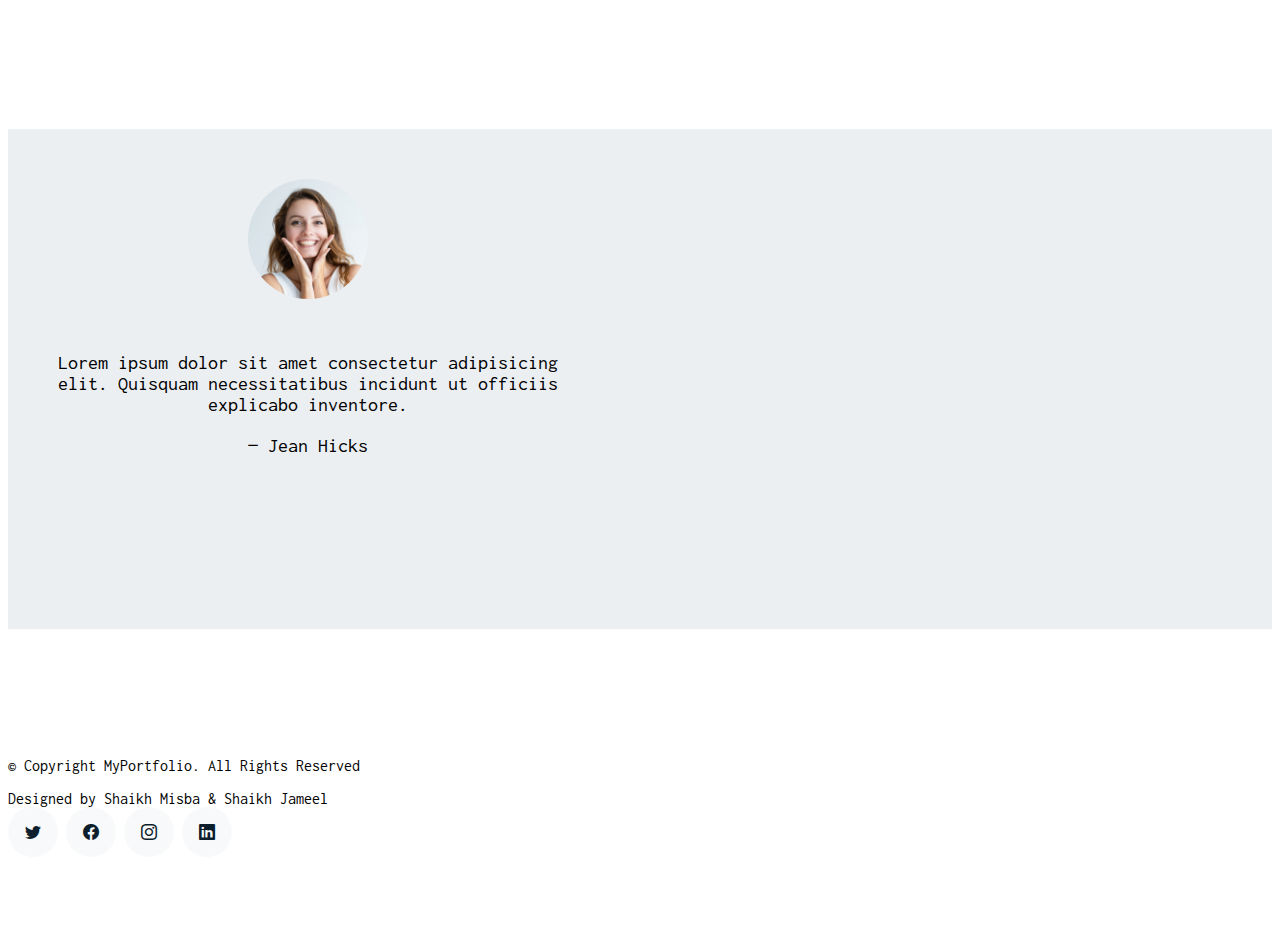
<file: services.html>
<!DOCTYPE html>
<html lang="en">
  <head>
    <!-- Required meta tags -->
    <meta charset="utf-8" />
    <meta name="viewport" content="width=device-width, initial-scale=1" />
    <meta name="keywords" content="***-***" />
    <meta
      name="description"
      content="*** is a growing web developer with a perfection in Frontend Development and C and python language."
    />
    <meta
      name="keywords"
      content="web, developer, web developer, frontend developer, design, ui, ***, ***"
    />
    <meta name="author" content="***" />

    <!-- Bootstrap CSS -->
    <link
      href="https://cdn.jsdelivr.net/npm/bootstrap@5.1.0/dist/css/bootstrap.min.css"
      rel="stylesheet"
      integrity="sha384-KyZXEAg3QhqLMpG8r+8fhAXLRk2vvoC2f3B09zVXn8CA5QIVfZOJ3BCsw2P0p/We"
      crossorigin="anonymous"
    />
    <link rel="stylesheet" href="css/main.css" />
    <link
      rel="stylesheet"
      href="https://cdn.jsdelivr.net/npm/bootstrap-icons@1.5.0/font/bootstrap-icons.css"
    />
    <link rel="preconnect" href="https://fonts.googleapis.com" />
    <link rel="preconnect" href="https://fonts.gstatic.com" crossorigin />
    <link
      href="https://fonts.googleapis.com/css2?family=Inconsolata:wght@300&family=Raleway:wght@300&display=swap"
      rel="stylesheet"
    />
  </head>
  <body>
    <nav class="navbar navbar-expand-lg navbar-light bg-light">
      <div class="container-fluid">
        <a class="navbar-brand" href="#">My Portfolio.</a>
        <button
          class="navbar-toggler"
          type="button"
          data-bs-toggle="collapse"
          data-bs-target="#navbarNav"
          aria-controls="navbarNav"
          aria-expanded="false"
          aria-label="Toggle navigation"
        >
          <span class="navbar-toggler-icon"></span>
        </button>
        <div class="collapse navbar-collapse" id="navbarNav">
          <ul class="navbar-nav">
            <li class="nav-item">
              <a class="nav-link" aria-current="page" href="index.html">Home</a>
            </li>
            <li class="nav-item">
              <a class="nav-link" href="about.html">About Me</a>
            </li>
            <li class="nav-item">
              <a class="nav-link active" href="services.html">Services</a>
            </li>
            <li class="nav-item">
              <a class="nav-link" href="work.html">Work</a>
            </li>
            <li class="nav-item">
              <a class="nav-link" href="contact.html">Contact</a>
            </li>
          </ul>
        </div>
      </div>
    </nav>

    <section class="section" id="home">
      <div class="container">
        <div class="row mb-5 align-items-center">
          <div class="col-md-6">
            <h2 class="">My Services</h2>
            <p class="mb-0">
              Lorem ipsum dolor sit amet consectetur adipisicing elit. Quisquam
              necessitatibus incidunt ut officiis explicabo inventore.
            </p>
          </div>
        </div>
      </div>

      <!-- ------------Services---------------- -->

      <section class="services">
        <div class="container">
          <div class="row">
            <div class="col-12 col-sm-6 col-md-6 col-lg-6 mb-5">
              <i class="bi bi-card-checklist"></i>
              <h4 class="h4 mb-2">Web Design</h4>
              <p>
                Lorem ipsum dolor sit amet consectetur adipisicing elit
                explicabo inventore.
              </p>
              <ul class="list-unstyled list-line">
                <li>Lorem ipsum dolor sit amet consectetur adipisicing</li>
                <li>Non pariatur nisi</li>
                <li>Magnam soluta quod</li>
                <li>Lorem ipsum dolor</li>
                <li>Cumque quae aliquam</li>
              </ul>
            </div>
            <div class="col-12 col-sm-6 col-md-6 col-lg-6 mb-5">
              <i class="bi bi-binoculars"></i>
              <h4 class="h4 mb-2">Mobile Applications</h4>
              <p>
                Lorem ipsum dolor sit amet consectetur adipisicing elit
                explicabo inventore.
              </p>
              <ul class="list-unstyled list-line">
                <li>Lorem ipsum dolor sit amet consectetur adipisicing</li>
                <li>Non pariatur nisi</li>
                <li>Magnam soluta quod</li>
                <li>Lorem ipsum dolor</li>
                <li>Cumque quae aliquam</li>
              </ul>
            </div>
            <div class="col-12 col-sm-6 col-md-6 col-lg-6 mb-5">
              <i class="bi bi-brightness-high"></i>
              <h4 class="h4 mb-2">Graphic Design</h4>
              <p>
                Lorem ipsum dolor sit amet consectetur adipisicing elit
                explicabo inventore.
              </p>
              <ul class="list-unstyled list-line">
                <li>Lorem ipsum dolor sit amet consectetur adipisicing</li>
                <li>Non pariatur nisi</li>
                <li>Magnam soluta quod</li>
                <li>Lorem ipsum dolor</li>
                <li>Cumque quae aliquam</li>
              </ul>
            </div>
            <div class="col-12 col-sm-6 col-md-6 col-lg-6 mb-5">
              <i class="bi bi-calendar4-week"></i>
              <h4 class="h4 mb-2">SEO</h4>
              <p>
                Lorem ipsum dolor sit amet consectetur adipisicing elit
                explicabo inventore.
              </p>
              <ul class="list-unstyled list-line">
                <li>Lorem ipsum dolor sit amet consectetur adipisicing</li>
                <li>Non pariatur nisi</li>
                <li>Magnam soluta quod</li>
                <li>Lorem ipsum dolor</li>
                <li>Cumque quae aliquam</li>
              </ul>
            </div>
          </div>
        </div>
      </section>
    </section>

    <!-- ----------------------Testimonials------------------ -->
    <section class="section" pt-o>
      <div class="container testimonials-wrap d-flex justify-content-center">
        <div class="testimonials">
          <img class="img-fluid img" src="/assets/img/person_1.jpg" alt="" />
          <p>
            Lorem ipsum dolor sit amet consectetur adipisicing elit. Quisquam
            necessitatibus incidunt ut officiis explicabo inventore.
          </p>

          <p>— Jean Hicks</p>
        </div>
      </div>
    </section>

    <!-- --------------footer------------------ -->
    <footer class="footer">
      <div class="container">
        <div class="row">
          <div class="col-sm-6">
            <p class="mb-1">© Copyright MyPortfolio. All Rights Reserved</p>
            <div class="credits">
              Designed by <a href="index.html">Shaikh Misba & Shaikh Jameel</a>
            </div>
          </div>
          <div class="col-sm-6 social text-md-end">
            <a href="#"><span class="bi bi-twitter"></span></a>
            <a href="#"><span class="bi bi-facebook"></span></a>
            <a href="#"><span class="bi bi-instagram"></span></a>
            <a href="#"><span class="bi bi-linkedin"></span></a>
          </div>
        </div>
      </div>
    </footer>

    <!-- Option 1: Bootstrap Bundle with Popper -->
    <script
      src="https://cdn.jsdelivr.net/npm/bootstrap@5.1.0/dist/js/bootstrap.bundle.min.js"
      integrity="sha384-U1DAWAznBHeqEIlVSCgzq+c9gqGAJn5c/t99JyeKa9xxaYpSvHU5awsuZVVFIhvj"
      crossorigin="anonymous"
    ></script>
  </body>
</html>
</file>
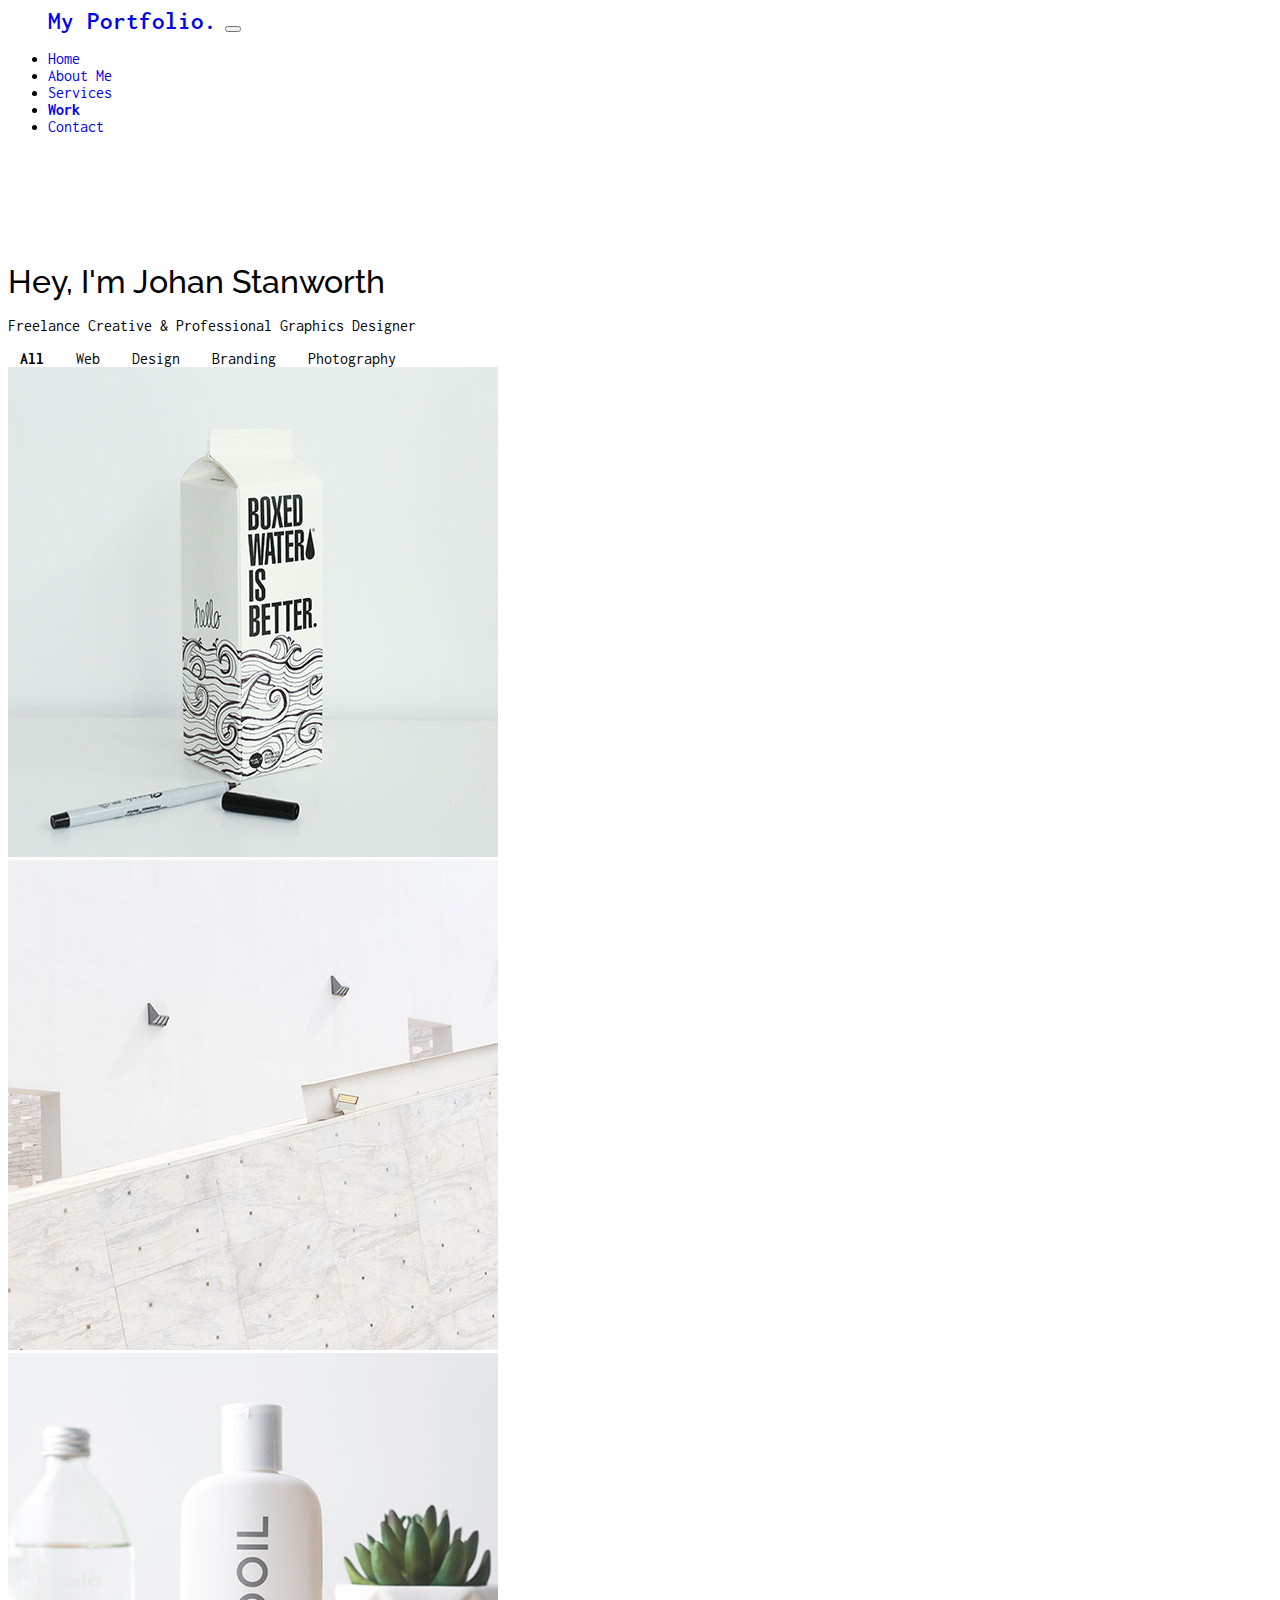
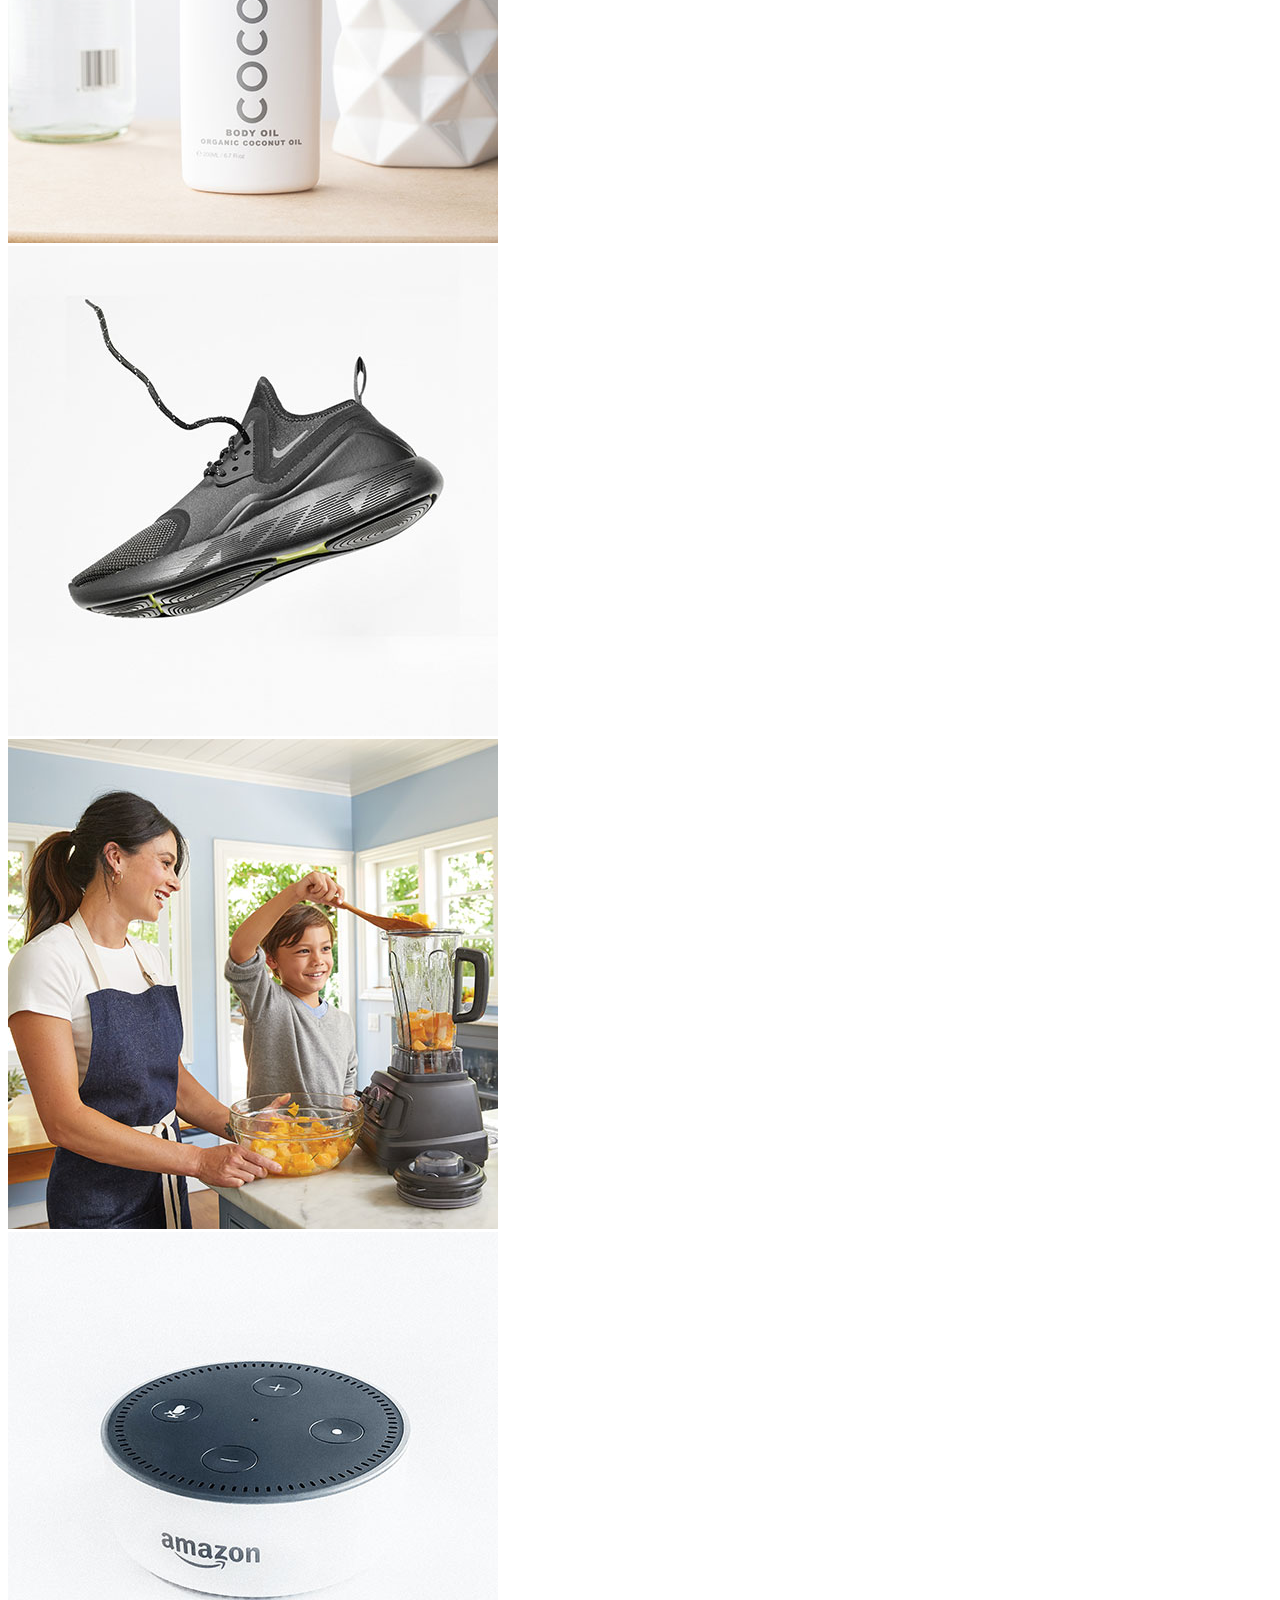
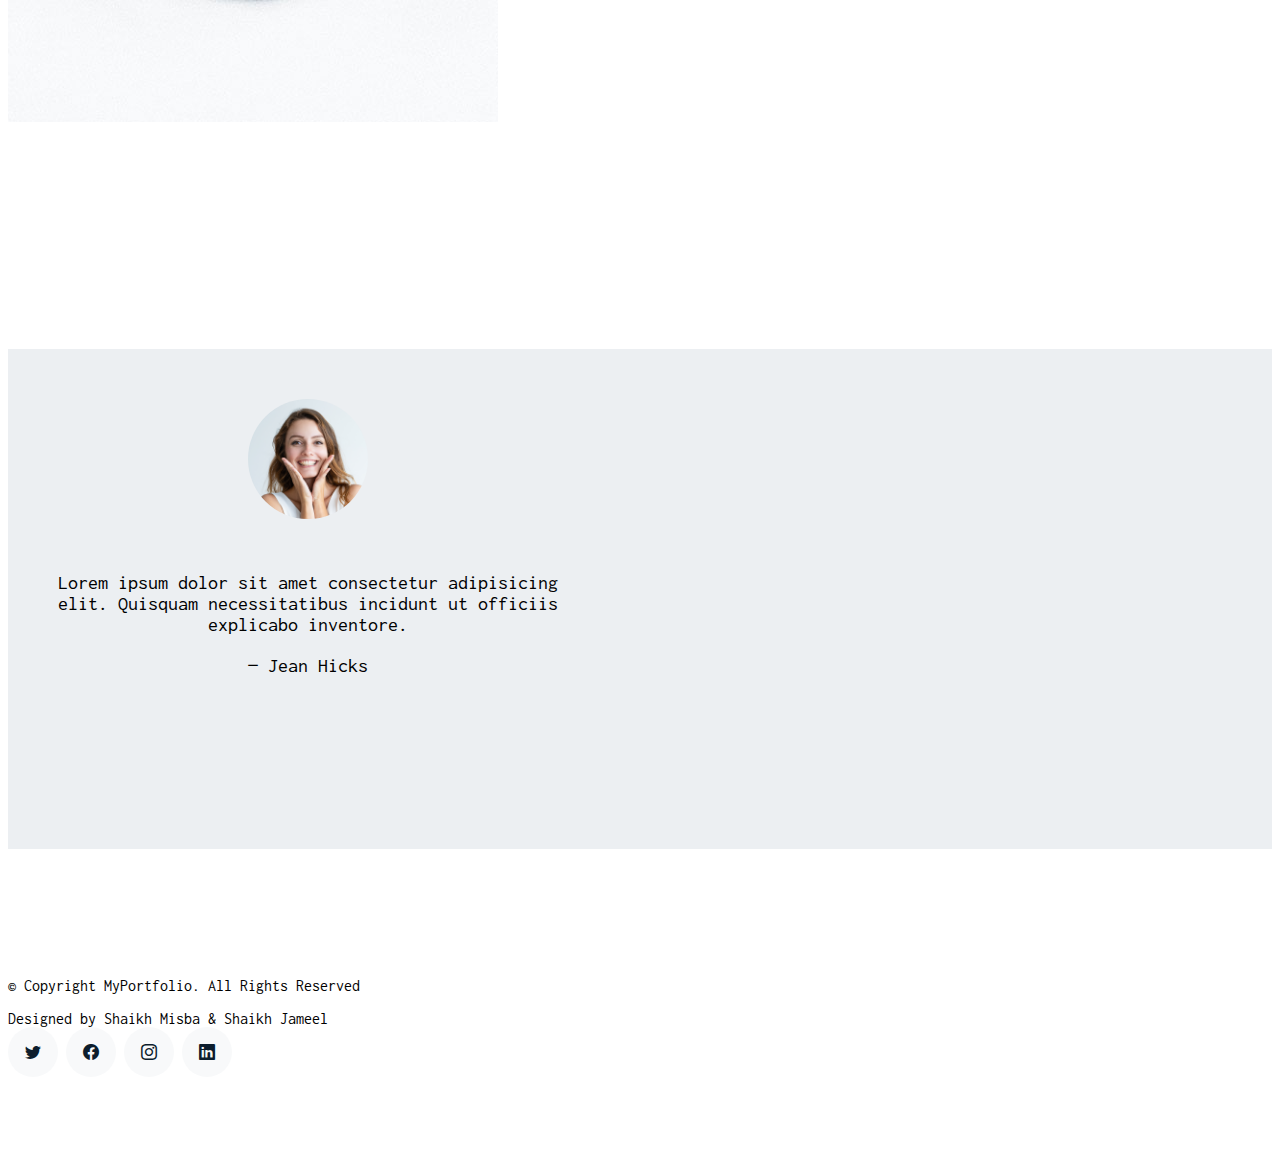
<file: work.html>
<!DOCTYPE html>
<html lang="en">
  <head>
    <!-- Required meta tags -->
    <meta charset="utf-8" />
    <meta name="viewport" content="width=device-width, initial-scale=1" />
    <meta name="keywords" content="***-***" />
    <meta
      name="description"
      content="*** is a growing web developer with a perfection in Frontend Development and C and python language."
    />
    <meta
      name="keywords"
      content="web, developer, web developer, frontend developer, design, ui, ***, ***"
    />
    <meta name="author" content="***" />

    <!-- Bootstrap CSS -->
    <link
      href="https://cdn.jsdelivr.net/npm/bootstrap@5.1.0/dist/css/bootstrap.min.css"
      rel="stylesheet"
      integrity="sha384-KyZXEAg3QhqLMpG8r+8fhAXLRk2vvoC2f3B09zVXn8CA5QIVfZOJ3BCsw2P0p/We"
      crossorigin="anonymous"
    />
    <link rel="stylesheet" href="css/main.css" />
    <link
      rel="stylesheet"
      href="https://cdn.jsdelivr.net/npm/bootstrap-icons@1.5.0/font/bootstrap-icons.css"
    />
    <link rel="preconnect" href="https://fonts.googleapis.com" />
    <link rel="preconnect" href="https://fonts.gstatic.com" crossorigin />
    <link
      href="https://fonts.googleapis.com/css2?family=Inconsolata:wght@300&family=Raleway:wght@300&display=swap"
      rel="stylesheet"
    />
  </head>
  <body>
    <nav class="navbar navbar-expand-lg navbar-light bg-light">
      <div class="container-fluid">
        <a class="navbar-brand" href="#">My Portfolio.</a>
        <button
          class="navbar-toggler"
          type="button"
          data-bs-toggle="collapse"
          data-bs-target="#navbarNav"
          aria-controls="navbarNav"
          aria-expanded="false"
          aria-label="Toggle navigation"
        >
          <span class="navbar-toggler-icon"></span>
        </button>
        <div class="collapse navbar-collapse" id="navbarNav">
          <ul class="navbar-nav">
            <li class="nav-item">
              <a class="nav-link" aria-current="page" href="index.html">Home</a>
            </li>
            <li class="nav-item">
              <a class="nav-link" href="about.html">About Me</a>
            </li>
            <li class="nav-item">
              <a class="nav-link" href="services.html">Services</a>
            </li>
            <li class="nav-item">
              <a class="nav-link active" href="work.html">Work</a>
            </li>
            <li class="nav-item">
              <a class="nav-link" href="contact.html">Contact</a>
            </li>
          </ul>
        </div>
      </div>
    </nav>

    <section class="section" id="home">
      <div class="container">
        <div class="row mb-5 align-items-center">
          <div class="col-lg-6 col-md-12 col-ms-12">
            <h2>Hey, I'm Johan Stanworth</h2>
            <p class="mb-1">
              Freelance Creative & Professional Graphics Designer
            </p>
          </div>
          <div
            class="col-md-12 col-lg-6 text-start text-lg-end d-none d-md-block"
          >
            <div id="filters" class="filters">
              <a href="#" class="active">All</a>
              <a href="#">Web</a>
              <a href="#">Design</a>
              <a href="#">Branding</a>
              <a href="#">Photography</a>
            </div>
          </div>
        </div>

        <div class="row">
          <div class="col-lg-4 col-md-6 mb-4">
            <img class="img-fluid" src="/assets/img/img_1.jpg" alt="" />
          </div>
          <div class="col-lg-4 col-md-6 mb-4">
            <img class="img-fluid" src="/assets/img/img_2.jpg" alt="" />
          </div>
          <div class="col-lg-4 col-md-6 mb-4">
            <img class="img-fluid" src="/assets/img/img_3.jpg" alt="" />
          </div>
          <div class="col-lg-4 col-md-6 mb-4">
            <img class="img-fluid" src="/assets/img/img_4.jpg" alt="" />
          </div>
          <div class="col-lg-4 col-md-6 mb-4">
            <img class="img-fluid" src="/assets/img/img_5.jpg" alt="" />
          </div>
          <div class="col-lg-4 col-md-6 mb-4">
            <img class="img-fluid" src="/assets/img/img_6.jpg" alt="" />
          </div>
        </div>
      </div>
    </section>

    <!-- ----------------------Testimonials------------------ -->
    <section class="section" pt-0>
      <div class="container testimonials-wrap d-flex justify-content-center">
        <div class="testimonials">
          <img class="img-fluid img" src="/assets/img/person_1.jpg" alt="" />
          <p>
            Lorem ipsum dolor sit amet consectetur adipisicing elit. Quisquam
            necessitatibus incidunt ut officiis explicabo inventore.
          </p>

          <p>— Jean Hicks</p>
        </div>
      </div>
    </section>

    <!-- --------------footer------------------ -->
    <footer class="footer">
      <div class="container">
        <div class="row">
          <div class="col-sm-6">
            <p class="mb-1">© Copyright MyPortfolio. All Rights Reserved</p>
            <div class="credits">
              Designed by <a href="index.html">Shaikh Misba & Shaikh Jameel</a>
            </div>
          </div>
          <div class="col-sm-6 social text-md-end">
            <a href="#"><span class="bi bi-twitter"></span></a>
            <a href="#"><span class="bi bi-facebook"></span></a>
            <a href="#"><span class="bi bi-instagram"></span></a>
            <a href="#"><span class="bi bi-linkedin"></span></a>
          </div>
        </div>
      </div>
    </footer>

    <!-- Option 1: Bootstrap Bundle with Popper -->
    <script
      src="https://cdn.jsdelivr.net/npm/bootstrap@5.1.0/dist/js/bootstrap.bundle.min.js"
      integrity="sha384-U1DAWAznBHeqEIlVSCgzq+c9gqGAJn5c/t99JyeKa9xxaYpSvHU5awsuZVVFIhvj"
      crossorigin="anonymous"
    ></script>
  </body>
</html>
</file>
<file: css/main.css>
@import url("https://fonts.googleapis.com/css2?family=Inconsolata&family=Raleway&display=swap");
body {
  font-family: 'Inconsolata', monospace;
}

h1, h2, h3, h4, h5, h6, .font-heading {
  font-family: 'Raleway', sans-serif;
}

.navbar-brand {
  margin-left: 40px;
  font-weight: 600;
  font-size: 25px;
}

.active {
  font-weight: 700;
}

.section {
  padding: 112px 0;
}

h2 {
  margin-top: 0;
  margin-bottom: 0.5rem;
  font-weight: 500 !important;
  line-height: 1.2;
}

.filters a {
  text-decoration: none;
  list-style: none;
  padding: 0 12px;
  color: #000;
}

.filters a.active {
  border-bottom: 1px solid #000;
}

.heading {
  font-size: 28px;
}

.services i {
  font-size: 40px;
}

.h4 {
  font-size: 16px;
  padding-top: 10px !important;
}

.list-line li {
  margin-bottom: 10px;
  position: relative;
  padding-left: 30px;
}

.list-unstyled {
  padding-left: 0;
  list-style: none;
}

.list-line li:before {
  content: "";
  position: absolute;
  left: 0;
  top: 0.7rem;
  width: 10px;
  height: 2px;
  background: #000;
}

.testimonials-wrap {
  background-color: #ECEFF2;
  min-height: 400px;
  padding: 50px 50px;
}

.testimonials {
  text-align: center;
  max-width: 500px;
}

.testimonials p {
  font-size: 20px;
  margin-bottom: 16px;
}

.img {
  border-radius: 50%;
  width: 120px;
  margin: 0 auto 30px auto;
}

.footer {
  padding-bottom: 4rem;
}

.footer a {
  color: #000;
  text-decoration: none;
}

.social a {
  display: inline-block;
  width: 50px;
  height: 50px;
  border-radius: 50%;
  background: #f8f9fa;
  position: relative;
  text-align: center;
  color: #0d1e2d;
}

.social a span {
  display: inline-block;
  left: 50%;
  position: absolute;
  top: 50%;
  -webkit-transform: translate(-50%, -50%);
          transform: translate(-50%, -50%);
}

.custom-progress {
  height: 7px;
}

.progress-bar {
  background-color: #000;
}

.readmore {
  border: 1px solid #000;
  padding: 10px 15px;
  font-size: 12px;
  color: #000;
  -webkit-transition: .2s all ease;
  transition: .2s all ease;
  font-weight: 700;
}

.readmore:hover {
  background-color: #000;
  color: #fff;
}

a {
  text-decoration: none;
}

h2 {
  font-size: 2rem;
}

.form-control {
  border-radius: 0;
  border: 1px solid transparent;
  background: #f8f9fa;
  padding-top: 10px;
  padding-bottom: 10px;
}
/*# sourceMappingURL=main.css.map */
</file>
